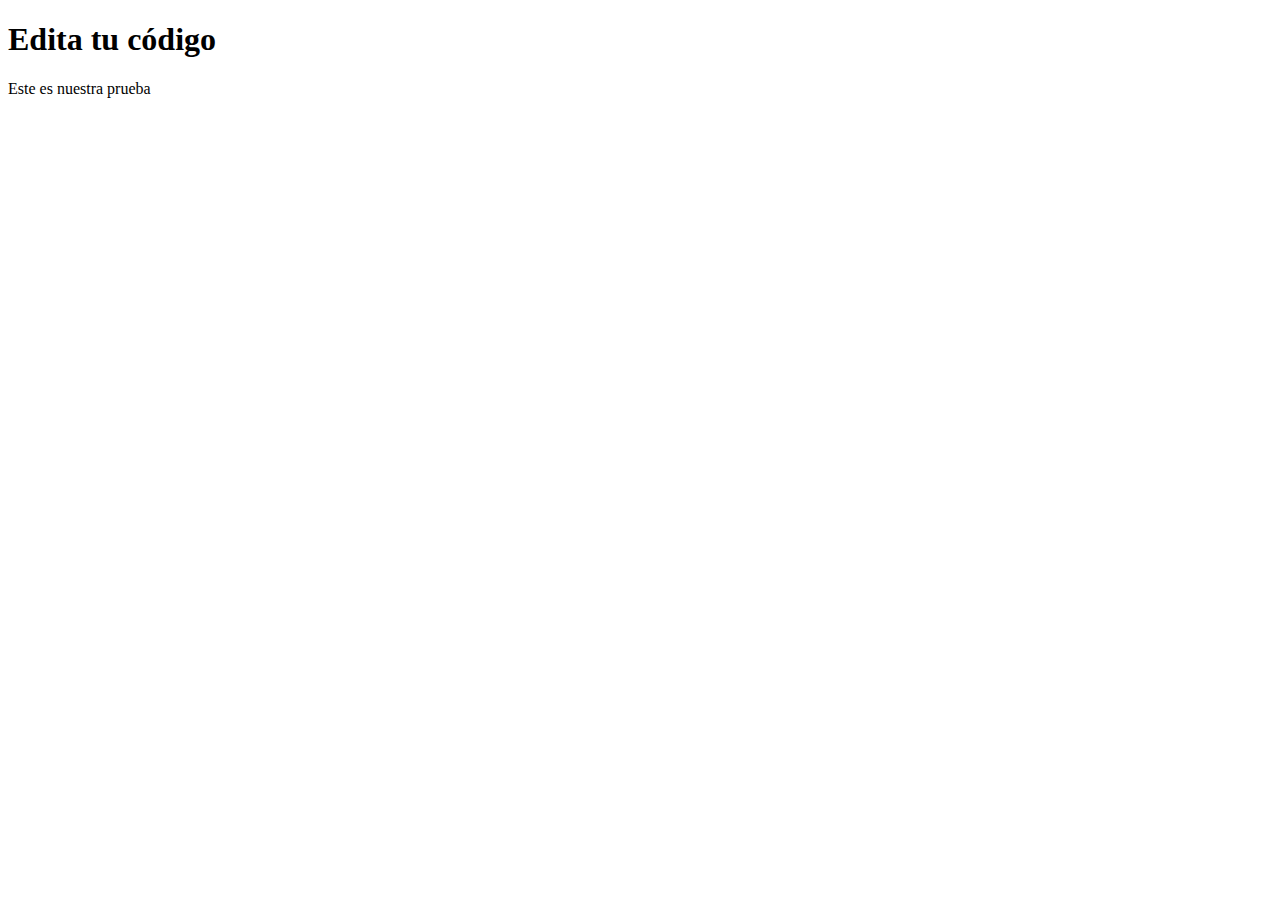
<file: prueba.html>
<!DOCTYPE html>
<html lang="es">
<head>
  <meta charset="UTF-8" />
  <meta name="viewport" content="width=device-width, initial-scale=1.0" />
  <link rel="stylesheet" href="C:\Users\estel\OneDrive\Escritorio\paginaweb\style.css" />
  <title>Inicio</title>
</head>

<body>
  <h1>Edita tu código</h1>
  <p> Este es nuestra prueba</p>
</body>
</html>
</file>
